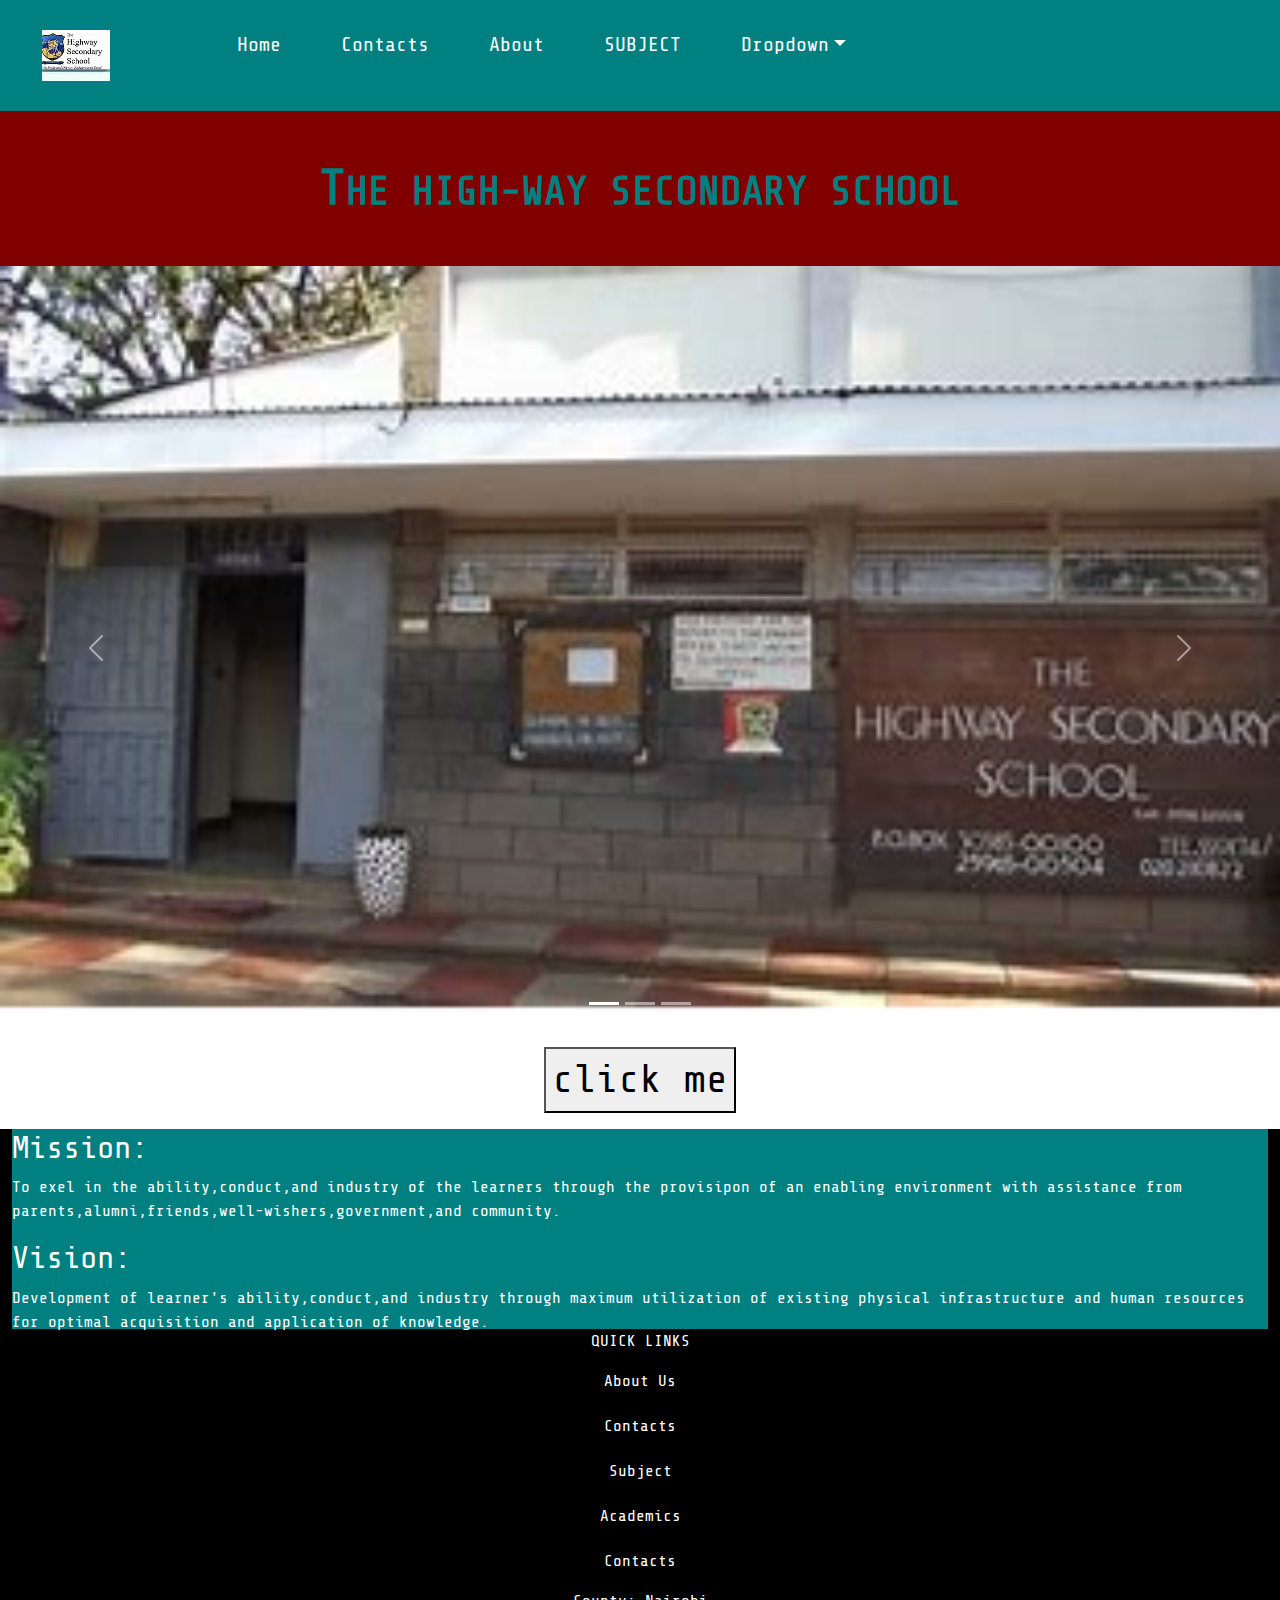
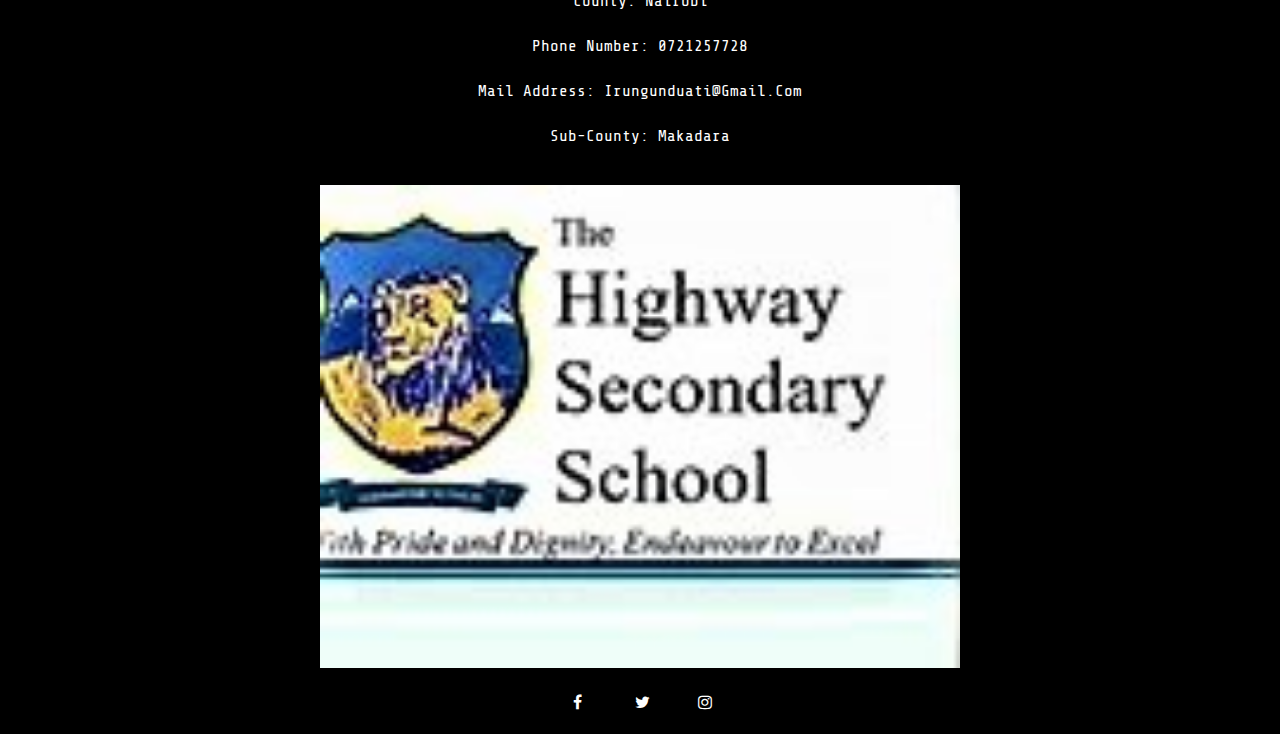
<file: index.html>
<!DOCTYPE html>
<html lang="en" dir="ltr">
  <head>
    <meta charset="utf-8">
    <title>My School</title>
    <link href="https://cdn.jsdelivr.net/npm/bootstrap@5.1.3/dist/css/bootstrap.min.css" rel="stylesheet">
    <script src="https://cdn.jsdelivr.net/npm/bootstrap@5.1.3/dist/js/bootstrap.bundle.min.js"></script>
    <link rel="stylesheet" href="https://cdnjs.cloudflare.com/ajax/libs/font-awesome/4.7.0/css/font-awesome.min.css">
    <link rel="preconnect" href="https://fonts.googleapis.com">
<link rel="preconnect" href="https://fonts.gstatic.com" crossorigin>
<link href="https://fonts.googleapis.com/css2?family=Noto+Sans+KR:wght@100;700&family=Rubik+Bubbles&family=Share+Tech+Mono&display=swap" rel="stylesheet">
    <!-- bootstrap -->
    <link href="https://cdn.jsdelivr.net/npm/bootstrap@5.1.3/dist/css/bootstrap.min.css" rel="stylesheet">
    <script src="https://cdn.jsdelivr.net/npm/bootstrap@5.1.3/dist/js/bootstrap.bundle.min.js"></script>
    <!-- my css file -->
    <link rel="stylesheet" href="index.css">
    <link rel="stylesheet" href="https://cdnjs.cloudflare.com/ajax/libs/font-awesome/4.7.0/css/font-awesome.min.css">
    <link href="https://cdn.jsdelivr.net/npm/bootstrap@5.1.3/dist/css/bootstrap.min.css" rel="stylesheet">
 <script src="https://cdn.jsdelivr.net/npm/bootstrap@5.1.3/dist/js/bootstrap.bundle.min.js"></script>
  </head>

  <body>
    <nav class="topnav">


  <div class="container-fluid">
    <a class="navbar-brand" href="#">
        <img src="highee.jpg" alt="highee.jpg" class="d-block" style="width:50%"height="50%">

      <a href="index.html">Home</a>
      <a href="Contact.html">Contacts</a>
      <a href="About.html">About</a>
        <a href="SUBJECT.html">SUBJECT</a>
        <a class="nav-link dropdown-toggle" href="#" role="button" data-bs-toggle="dropdown">Dropdown</a>
              <ul class="dropdown-menu">
                <li><a class="dropdown-item" href="#">mathematics</a></li>
                <li><a class="dropdown-item" href="#">english</a></li>
                <li><a class="dropdown-item" href="#">biology</a></li>
                <li><a class="dropdown-item" href="#">french</a></li>
                <li><a class="dropdown-item" href="#">chemistry</a></li>
                <li><a class="dropdown-item" href="#">history</a></li>
                <li><a class="dropdown-item" href="#">bussines</a></li>
              </ul>
            </li>
   </ul>
 </div>
</div>
</nav>


          </div>
        </div>

    </nav>
    <header>The High-way secondary School</header>

    <!-- Carousel -->
  <div id="demo" class="carousel slide" data-bs-ride="carousel">

  <!-- Indicators/dots -->
  <div class="carousel-indicators">
  <button type="button" data-bs-target="#demo" data-bs-slide-to="0" class="active"></button>
  <button type="button" data-bs-target="#demo" data-bs-slide-to="1"></button>
  <button type="button" data-bs-target="#demo" data-bs-slide-to="2"></button>
  </div>

  <!-- The slideshow/carousel -->
  <div class="carousel-inner">
  <div class="carousel-item active">
  <img src="first.jpg" alt="first.jpg" class="d-block" style="width:100%">
  <button class="btn"></button>
  </div>
  <div class="carousel-item">
  <img src="second.jpg" alt="second.jpg" class="d-block" style="width:100%">
  </div>
  <div class="carousel-item">
  <img src="third.jpg" alt="third.jpg" class="d-block" style="width:100%">
  </div>
  </div>

  <!-- Left and right controls/icons -->
  <button class="carousel-control-prev" type="button" data-bs-target="#demo" data-bs-slide="prev">
  <span class="carousel-control-prev-icon"></span>
  </button>
  <button class="carousel-control-next" type="button" data-bs-target="#demo" data-bs-slide="next">
  <span class="carousel-control-next-icon"></span>
  </button>
  </div>


  <div class="container-fluid mt-3">


  <button id="hy" type="button">click me</button>
    <p id="para"></p>
      <article>
       
         <h2 class="hey">Mission:</h2>
           <p>To exel in the ability,conduct,and industry of the learners through the provisipon of an enabling environment with assistance from parents,alumni,friends,well-wishers,government,and community.</p>
         <h2 class="hey">Vision:</h2>
           <p>Development of learner's ability,conduct,and industry through maximum utilization of existing physical infrastructure and human resources for optimal acquisition and application of knowledge.</p>
         </article>
    </div>
    <footer>
      <p>QUICK LINKS</p>
      <li>About us</li>
      <li>contacts</li>
      <li>subject</li>
      <li>academics</li>
      <p>Contacts</p>
      <li>County: Nairobi</li>
      <li>Phone Number: 0721257728</li>
     <li>mail Address: irungunduati@gmail.com</li>
      <li>Sub-County: Makadara</li>
        </p>
       </div>

        <div><img src="highee.jpg"class="rounded-cicle" alt="highee.jpg"  style="width:50%"height="50%" id="image"></div>
      <div id="cts">
<a href="https://www.facebook.com/?stype=lo&jlou=Afcsu6uEdkox5AxJ8LYfnkyUtWYenWFNtYCwfOHur8FntJu_lZJpNqQ42pW2Uu8CJvUEd7EWRXkJuWIZTfT8icGOs2v_5uQXMZtQK35vv220sA&smuh=28838&lh=Ac9K2q1CRuqAqkjDD4o" class="fa fa-facebook"></a>
<a href="https://twitter.com/?msclkid=c7637cb3bbc811ecb5ecc6f2ac61fc1c" class="fa fa-twitter"></a>
<a href="https://www.instagram.com/accounts/login/?msclkid=c06f4545bbc911ec840cfcade5f62428" class="fa fa-instagram"></a>
    </footer>
  </body>
  <script src="index.js"></script>
</html>
</file>
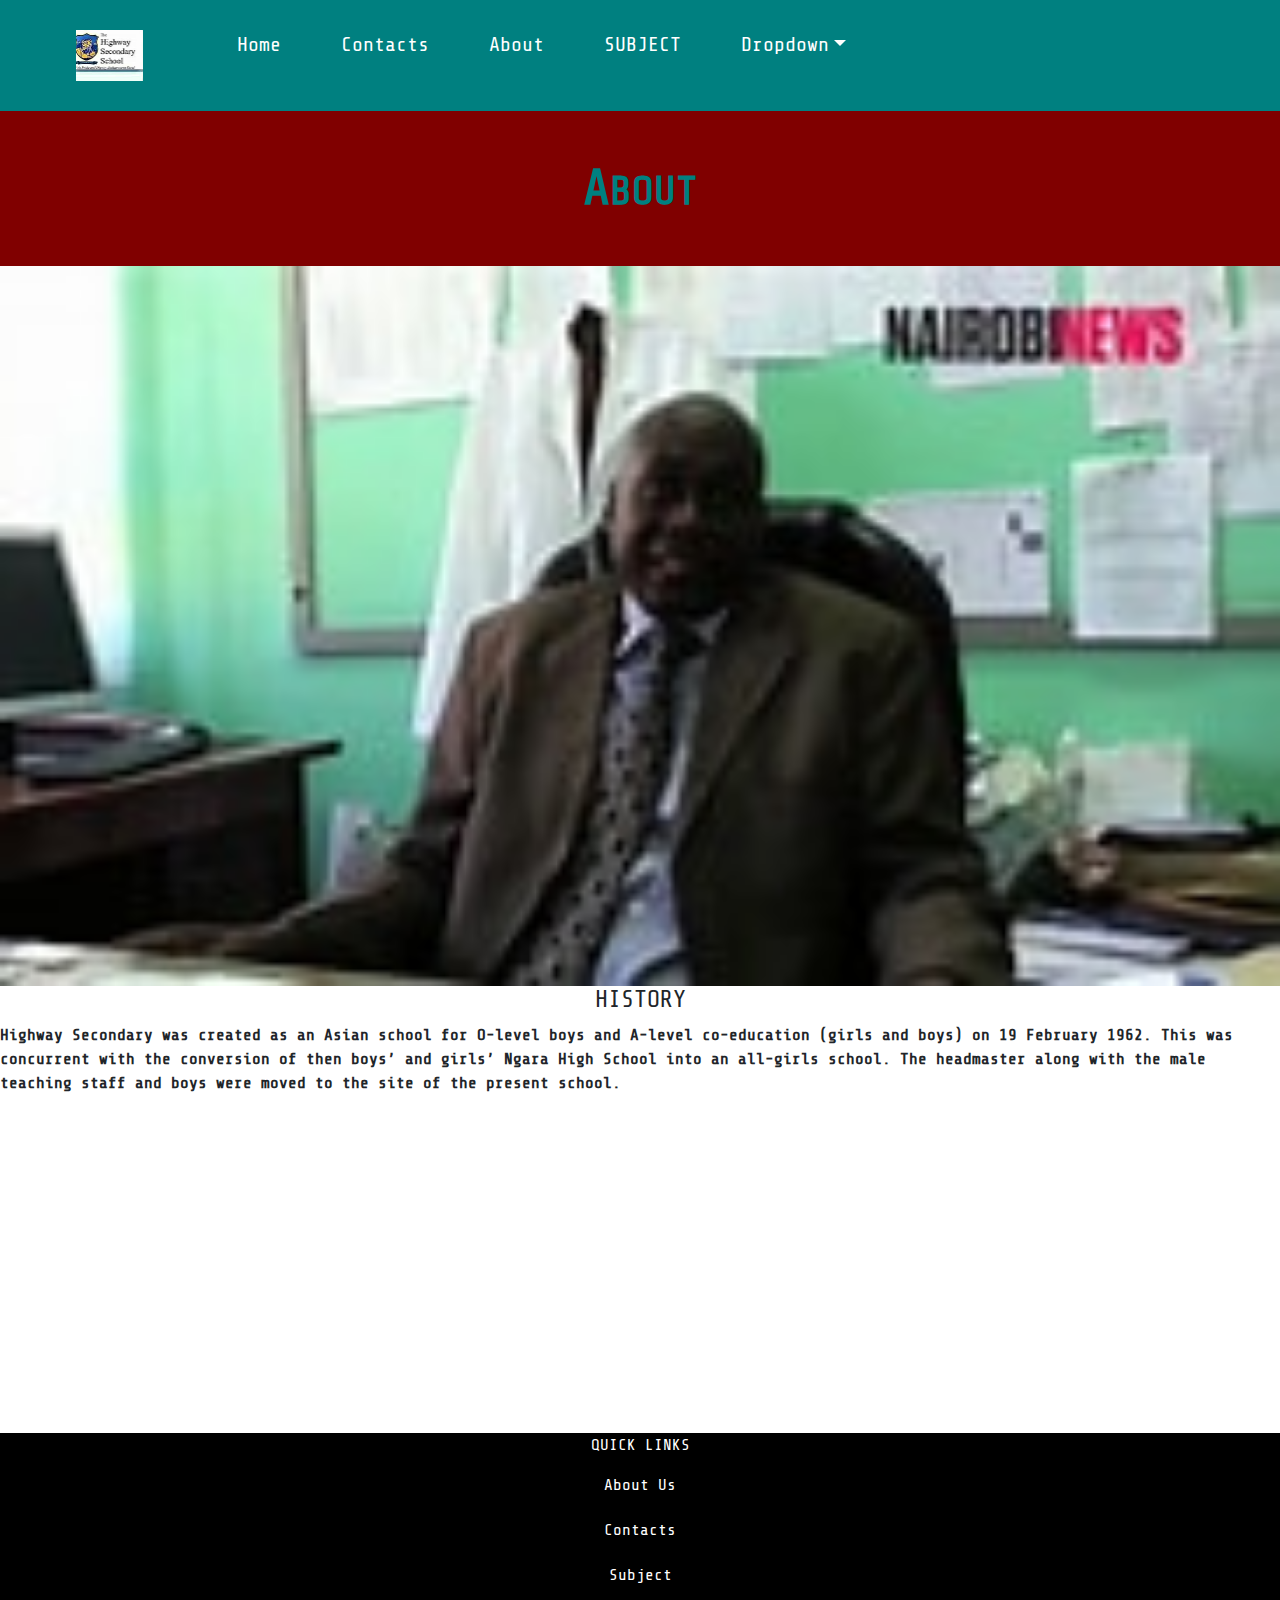
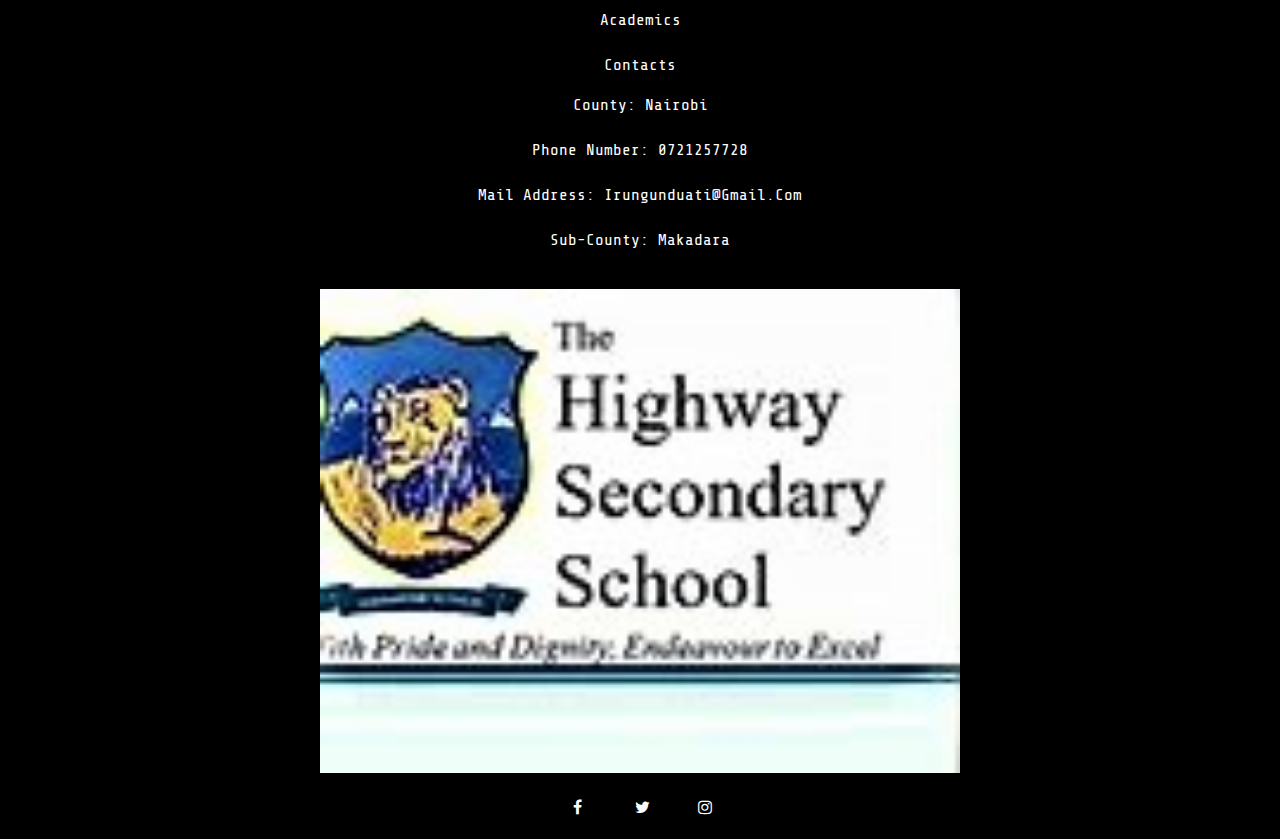
<file: About.html>
<!DOCTYPE html>
<html lang="en" dir="ltr">
  <head>
    <meta charset="utf-8">
    <title>About</title>
    <link href="https://cdn.jsdelivr.net/npm/bootstrap@5.1.3/dist/css/bootstrap.min.css" rel="stylesheet">
    <script src="https://cdn.jsdelivr.net/npm/bootstrap@5.1.3/dist/js/bootstrap.bundle.min.js"></script>
    <link rel="stylesheet" href="https://cdnjs.cloudflare.com/ajax/libs/font-awesome/4.7.0/css/font-awesome.min.css">
    <link rel="preconnect" href="https://fonts.googleapis.com">
<link rel="preconnect" href="https://fonts.gstatic.com" crossorigin>
<link href="https://fonts.googleapis.com/css2?family=Noto+Sans+KR:wght@100;700&family=Rubik+Bubbles&family=Share+Tech+Mono&display=swap" rel="stylesheet">
    <!-- bootstrap -->
    <link href="https://cdn.jsdelivr.net/npm/bootstrap@5.1.3/dist/css/bootstrap.min.css" rel="stylesheet">
    <script src="https://cdn.jsdelivr.net/npm/bootstrap@5.1.3/dist/js/bootstrap.bundle.min.js"></script>
    <!-- my css file -->
    <link rel="stylesheet" href="index.css">
    <link rel="stylesheet" href="https://cdnjs.cloudflare.com/ajax/libs/font-awesome/4.7.0/css/font-awesome.min.css">
    <link href="https://cdn.jsdelivr.net/npm/bootstrap@5.1.3/dist/css/bootstrap.min.css" rel="stylesheet">
 <script src="https://cdn.jsdelivr.net/npm/bootstrap@5.1.3/dist/js/bootstrap.bundle.min.js"></script>
  </head>

  <body>
    <nav class="topnav">


  <div class="container-fluid">
    <a class="navbar-brand" href="#">
        <div><img src="highee.jpg"class="rounded-cicle" alt="highee.jpg"  style="width:50%"height="50%" id="image"></div>

      <a href="index.html">Home</a>
      <a href="Contact.html">Contacts</a>
      <a href="About.html">About</a>
        <a href="SUBJECT.html">SUBJECT</a>
        <a class="nav-link dropdown-toggle" href="#" role="button" data-bs-toggle="dropdown">Dropdown</a>
              <ul class="dropdown-menu">
                <li><a class="dropdown-item" href="#">mathematics</a></li>
                <li><a class="dropdown-item" href="#">english</a></li>
                <li><a class="dropdown-item" href="#">biology</a></li>
                <li><a class="dropdown-item" href="#">french</a></li>
                <li><a class="dropdown-item" href="#">chemistry</a></li>
                <li><a class="dropdown-item" href="#">history</a></li>
                <li><a class="dropdown-item" href="#">bussines</a></li>
              </ul>
            </li>
   </ul>
 </div>
</div>
</nav>


          </div>
        </div>

    </nav>
    <header>About</header>
    <img src="th.jpg" alt="th.jpg" class="d-block" style="width:100%"height="100%">
    <h4 id="zoomer">HISTORY</h4>
    <P id="zoom">Highway Secondary was created as an Asian school for O-level boys and A-level co-education (girls and boys) on 19 February 1962. This was concurrent with the conversion of then boys’ and girls’ Ngara High School into an all-girls school. The headmaster along with the male teaching staff and boys were moved to the site of the present school.</P>
    <iframe width="560" height="315" src="https://www.youtube.com/embed/PnK4yP9920s" title="YouTube video player" frameborder="0" allow="accelerometer; autoplay; clipboard-write; encrypted-media; gyroscope; picture-in-picture" allowfullscreen></iframe>
    <footer>
      <p>QUICK LINKS</p>
      <li>About us</li>
      <li>contacts</li>
      <li>subject</li>
      <li>academics</li>
      <p>Contacts</p>
      <li>County: Nairobi</li>
      <li>Phone Number: 0721257728</li>
     <li>mail Address: irungunduati@gmail.com</li>
      <li>Sub-County: Makadara</li>
        </p>
       </div>

        <div><img src="highee.jpg"class="rounded-cicle" alt="highee.jpg"  style="width:50%"height="50%" id="image"></div>
      <div id="cts">
    <a href="https://www.facebook.com/?stype=lo&jlou=Afcsu6uEdkox5AxJ8LYfnkyUtWYenWFNtYCwfOHur8FntJu_lZJpNqQ42pW2Uu8CJvUEd7EWRXkJuWIZTfT8icGOs2v_5uQXMZtQK35vv220sA&smuh=28838&lh=Ac9K2q1CRuqAqkjDD4o" class="fa fa-facebook"></a>
    <a href="https://twitter.com/?msclkid=c7637cb3bbc811ecb5ecc6f2ac61fc1c" class="fa fa-twitter"></a>
    <a href="https://www.instagram.com/accounts/login/?msclkid=c06f4545bbc911ec840cfcade5f62428" class="fa fa-instagram"></a>
    </footer>
    </body>
</html>
</file>
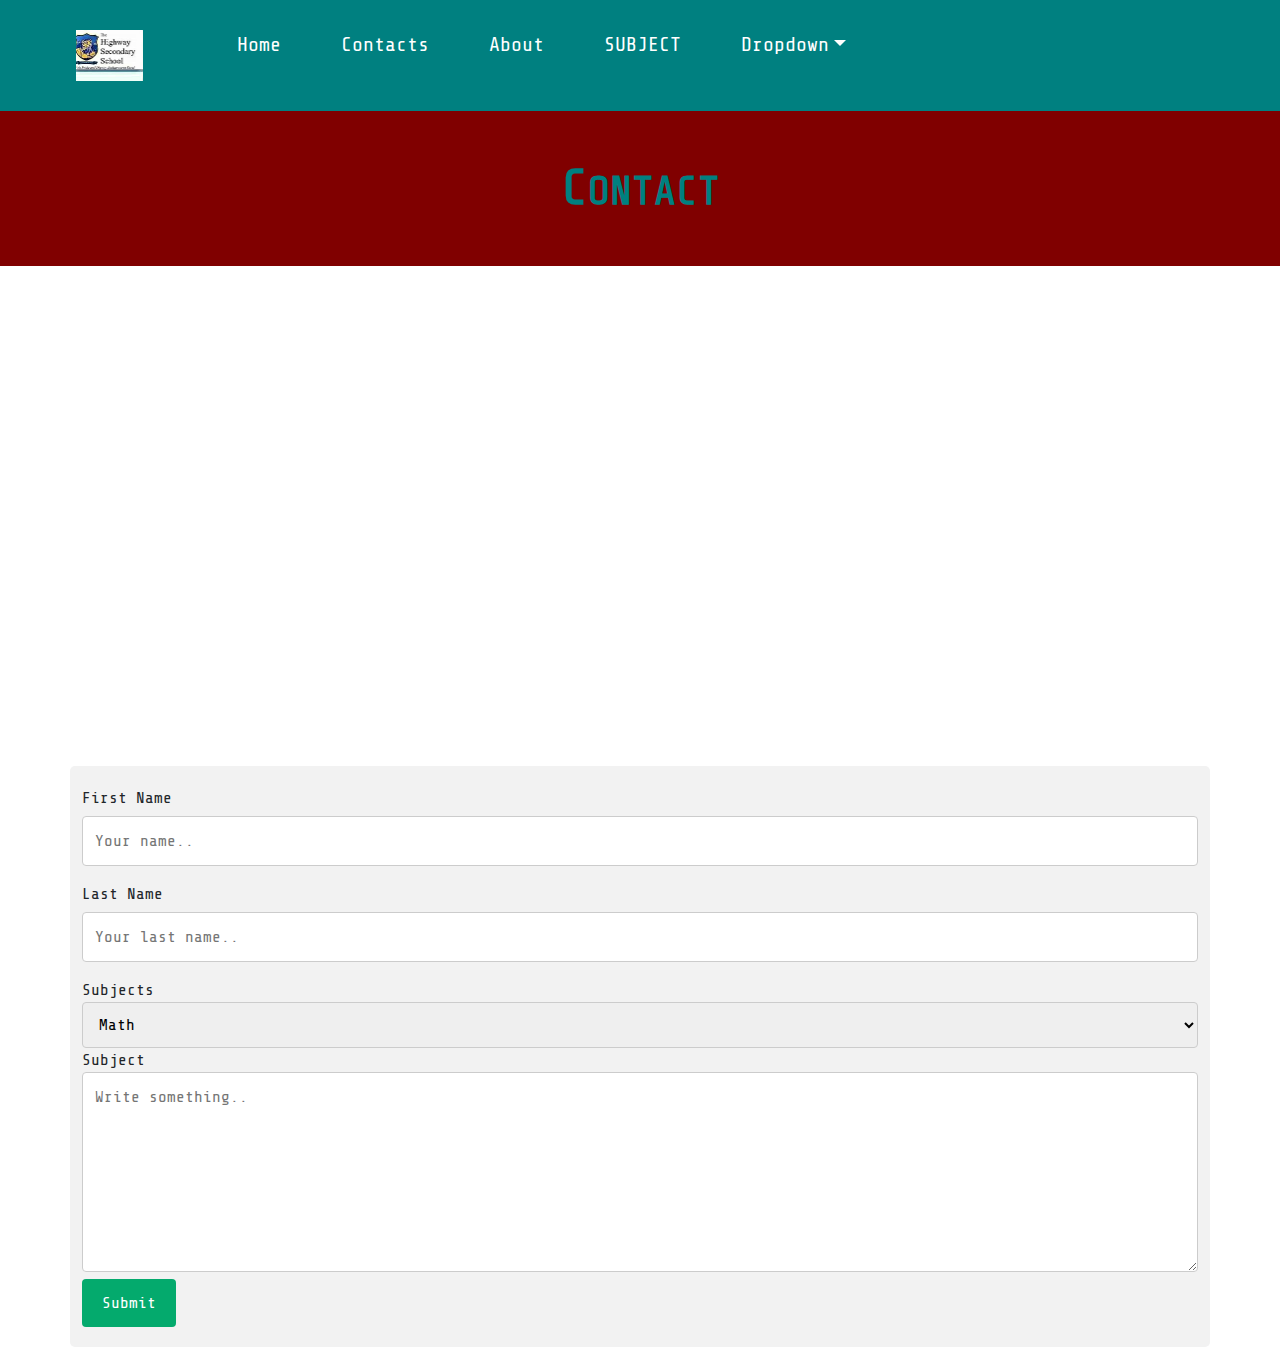
<file: Contact.html>
<!DOCTYPE html>
<html lang="en" dir="ltr">
  <head>
    <meta charset="utf-8">
    <title>Contact</title>
    <link href="https://cdn.jsdelivr.net/npm/bootstrap@5.1.3/dist/css/bootstrap.min.css" rel="stylesheet">
    <script src="https://cdn.jsdelivr.net/npm/bootstrap@5.1.3/dist/js/bootstrap.bundle.min.js"></script>
    <link rel="stylesheet" href="https://cdnjs.cloudflare.com/ajax/libs/font-awesome/4.7.0/css/font-awesome.min.css">
    <link rel="preconnect" href="https://fonts.googleapis.com">
<link rel="preconnect" href="https://fonts.gstatic.com" crossorigin>
<link href="https://fonts.googleapis.com/css2?family=Noto+Sans+KR:wght@100;700&family=Rubik+Bubbles&family=Share+Tech+Mono&display=swap" rel="stylesheet">
    <!-- bootstrap -->
    <link href="https://cdn.jsdelivr.net/npm/bootstrap@5.1.3/dist/css/bootstrap.min.css" rel="stylesheet">
    <script src="https://cdn.jsdelivr.net/npm/bootstrap@5.1.3/dist/js/bootstrap.bundle.min.js"></script>
    <!-- my css file -->
    <link rel="stylesheet" href="index.css">
    <link rel="stylesheet" href="https://cdnjs.cloudflare.com/ajax/libs/font-awesome/4.7.0/css/font-awesome.min.css">
    <link href="https://cdn.jsdelivr.net/npm/bootstrap@5.1.3/dist/css/bootstrap.min.css" rel="stylesheet">
 <script src="https://cdn.jsdelivr.net/npm/bootstrap@5.1.3/dist/js/bootstrap.bundle.min.js"></script>
  </head>

  <body>
    <nav class="topnav">


  <div class="container-fluid">
    <a class="navbar-brand" href="#">
          <div><img src="highee.jpg"class="rounded-cicle" alt="highee.jpg"  style="width:50%"height="50%" id="image"></div>

      <a href="index.html">Home</a>
      <a href="Contact.html">Contacts</a>
      <a href="About.html">About</a>
        <a href="SUBJECT.html">SUBJECT</a>
        <a class="nav-link dropdown-toggle" href="#" role="button" data-bs-toggle="dropdown">Dropdown</a>
              <ul class="dropdown-menu">
                <li><a class="dropdown-item" href="#">mathematics</a></li>
                <li><a class="dropdown-item" href="#">english</a></li>
                <li><a class="dropdown-item" href="#">biology</a></li>
                <li><a class="dropdown-item" href="#">french</a></li>
                <li><a class="dropdown-item" href="#">chemistry</a></li>
                <li><a class="dropdown-item" href="#">history</a></li>
                <li><a class="dropdown-item" href="#">bussines</a></li>
              </ul>
            </li>
   </ul>
 </div>
</div>
</nav>



          </div>
        </div>

    </nav>
    <header>Contact</header>
    <div class="mapouter"><div class="gmap_canvas"><iframe width="500" height="500" id="gmap_canvas" src="https://maps.google.com/maps?q=HIGHWAY%20SECONDARY&t=&z=13&ie=UTF8&iwloc=&output=embed" frameborder="0" scrolling="no" marginheight="0" marginwidth="0"></iframe><a href="https://123movies-to.org"></a><br><style>.mapouter{position:relative;text-align:right;height:500px;width:600px;}</style><a href="https://www.embedgooglemap.net">google maps embedded api</a><style>.gmap_canvas {overflow:hidden;background:none!important;height:500px;width:600px;}</style></div></div>
<div class="container">
  <form action="/action_page.php">
    <label for="fname">First Name</label>
    <input type="text" id="fname" name="firstname" placeholder="Your name..">

    <label for="lname">Last Name</label>
    <input type="text" id="lname" name="lastname" placeholder="Your last name..">

    <label for="country">Subjects</label>
    <select id="country" name="country">
      <option value="australia">Math</option>
      <option value="canada">English</option>
      <option value="usa">Biology</option>
      <option value="usa">Computer</option>
      <option value="usa">Chemistry</option>
      <option value="usa">French</option>
    </select>

    <label for="subject">Subject</label>
    <textarea id="subject" name="subject" placeholder="Write something.." style="height:200px"></textarea>

    <input type="submit" value="Submit">
  </form>
</div>

  </body>

</html>
</file>
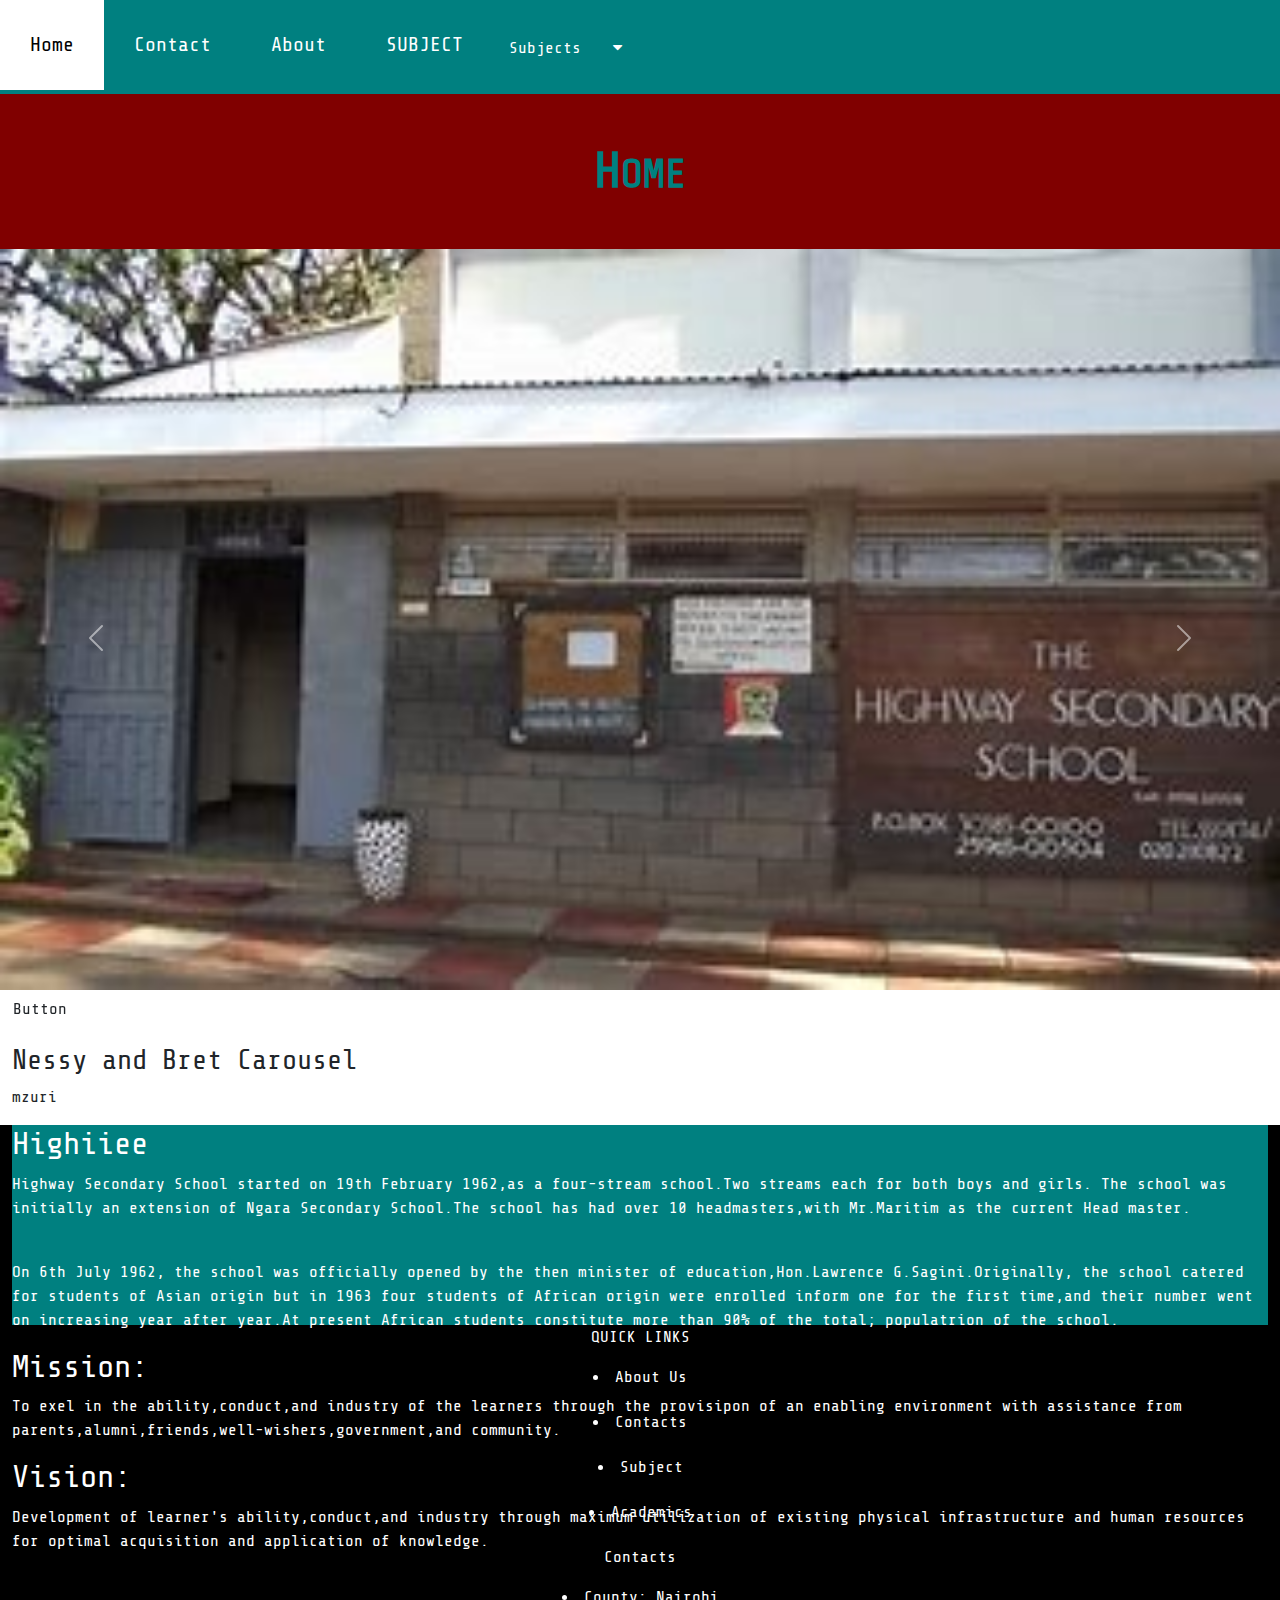
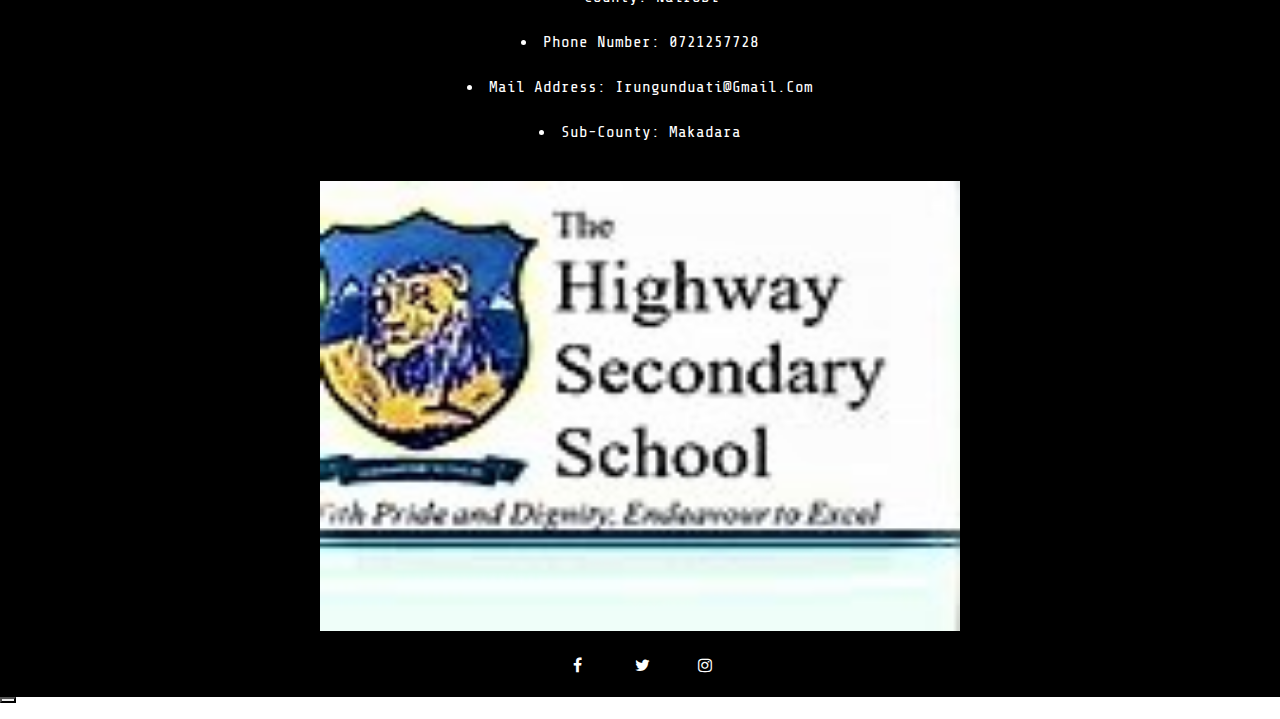
<file: Home.html>
<html lang="en" dir="ltr">
  <head>
    <meta charset="utf-8">
    <title>HOME</title>
    <link rel="stylesheet" href="https://cdnjs.cloudflare.com/ajax/libs/font-awesome/4.7.0/css/font-awesome.min.css">
    <link rel="preconnect" href="https://fonts.googleapis.com">
<link rel="preconnect" href="https://fonts.gstatic.com" crossorigin>
<link href="https://fonts.googleapis.com/css2?family=Noto+Sans+KR:wght@100;700&family=Rubik+Bubbles&family=Share+Tech+Mono&display=swap" rel="stylesheet">
    <!-- bootstrap -->
    <link href="https://cdn.jsdelivr.net/npm/bootstrap@5.1.3/dist/css/bootstrap.min.css" rel="stylesheet">
    <script src="https://cdn.jsdelivr.net/npm/bootstrap@5.1.3/dist/js/bootstrap.bundle.min.js"></script>
    <!-- my css file -->
    <link rel="stylesheet" href="index.css">
    <link rel="stylesheet" href="https://cdnjs.cloudflare.com/ajax/libs/font-awesome/4.7.0/css/font-awesome.min.css">
  </head>

  <body>

    <nav class="topnav">
      <a href="index.html">Home</a>
      <a href="Contact.html">Contact</a>
      <a href="About.html">About</a>
        <a href="SUBJECT.html">SUBJECT</a>
      <div class="dropdown">
          <button class="dropbtn">Subjects
            <i class="fa fa-caret-down"></i>
          </button>
          <div class="dropdown-content">
            <a href="#">Link 1</a>
            <a href="#">Link 2</a>


          </div>
        </div>

    </nav>
    <header>HOME</header>

    <!-- Carousel -->
  <div id="demo" class="carousel slide" data-bs-ride="carousel">

  <!-- Indicators/dots -->
  <div class="carousel-indicators">
  <button type="button" data-bs-target="#demo" data-bs-slide-to="0" class="active"></button>
  <button type="button" data-bs-target="#demo" data-bs-slide-to="1"></button>
  <button type="button" data-bs-target="#demo" data-bs-slide-to="2"></button>
  </div>

  <!-- The slideshow/carousel -->
  <div class="carousel-inner">
  <div class="carousel-item active">
  <img src="first.jpg" alt="first.jpg" class="d-block" style="width:100%">
  <button class="btn">Button</button>
  </div>
  <div class="carousel-item">
  <img src="second.jpg" alt="second.jpg" class="d-block" style="width:100%">
  </div>
  <div class="carousel-item">
  <img src="third.jpg" alt="third.jpg" class="d-block" style="width:100%">
  </div>
  </div>

  <!-- Left and right controls/icons -->
  <button class="carousel-control-prev" type="button" data-bs-target="#demo" data-bs-slide="prev">
  <span class="carousel-control-prev-icon"></span>
  </button>
  <button class="carousel-control-next" type="button" data-bs-target="#demo" data-bs-slide="next">
  <span class="carousel-control-next-icon"></span>
  </button>
  </div>

  <div class="container-fluid mt-3">
  <h3>Nessy and Bret Carousel</h3>
  <p>mzuri</p>


      <article>
       <h2 class="hey">Highiiee</h2>
       <p>Highway Secondary School started on 19th February 1962,as a four-stream school.Two streams each for both boys and girls.
         The school was initially an extension of Ngara Secondary School.The school has had over 10 headmasters,with Mr.Maritim as the current Head master.<br><br></p>
            <p>On 6th July 1962, the school was officially opened by the then minister of education,Hon.Lawrence G.Sagini.Originally, the school catered for students of Asian origin but in 1963 four students of African origin were enrolled inform one for the first time,and their number went on increasing year after year.At present African students constitute more than 90% of the total; populatrion of the school.</p>
         <h2 class="hey">Mission:</h2>
           <p>To exel in the ability,conduct,and industry of the learners through the provisipon of an enabling environment with assistance from parents,alumni,friends,well-wishers,government,and community.</p>
         <h2 class="hey">Vision:</h2>
           <p>Development of learner's ability,conduct,and industry through maximum utilization of existing physical infrastructure and human resources for optimal acquisition and application of knowledge.</p>
         </article>
    </div>
    <footer>
      <p>QUICK LINKS</p>
      <li>About us</li>
      <li>contacts</li>
      <li>subject</li>
      <li>academics</li>
      <p>Contacts</p>
      <li>County: Nairobi</li>
      <li>Phone Number: 0721257728</li>
     <li>mail Address: irungunduati@gmail.com</li>
      <li>Sub-County: Makadara</li>
        </p>
      
       </div>
        <div><img src="highee.jpg"class="rounded-cicle" alt="highee.jpg"  style="width:50%"height="50%" id="image"></div>
      <div id="cts">
<a href="https://www.facebook.com/?stype=lo&jlou=Afcsu6uEdkox5AxJ8LYfnkyUtWYenWFNtYCwfOHur8FntJu_lZJpNqQ42pW2Uu8CJvUEd7EWRXkJuWIZTfT8icGOs2v_5uQXMZtQK35vv220sA&smuh=28838&lh=Ac9K2q1CRuqAqkjDD4o" class="fa fa-facebook"></a>
<a href="https://twitter.com/?msclkid=c7637cb3bbc811ecb5ecc6f2ac61fc1c" class="fa fa-twitter"></a>
<a href="https://www.instagram.com/accounts/login/?msclkid=c06f4545bbc911ec840cfcade5f62428" class="fa fa-instagram"></a>
    </footer>
    <button type="Nessy" name="button"<click me></button>
      <p ="para"></p>
  </body>
</html>
</file>
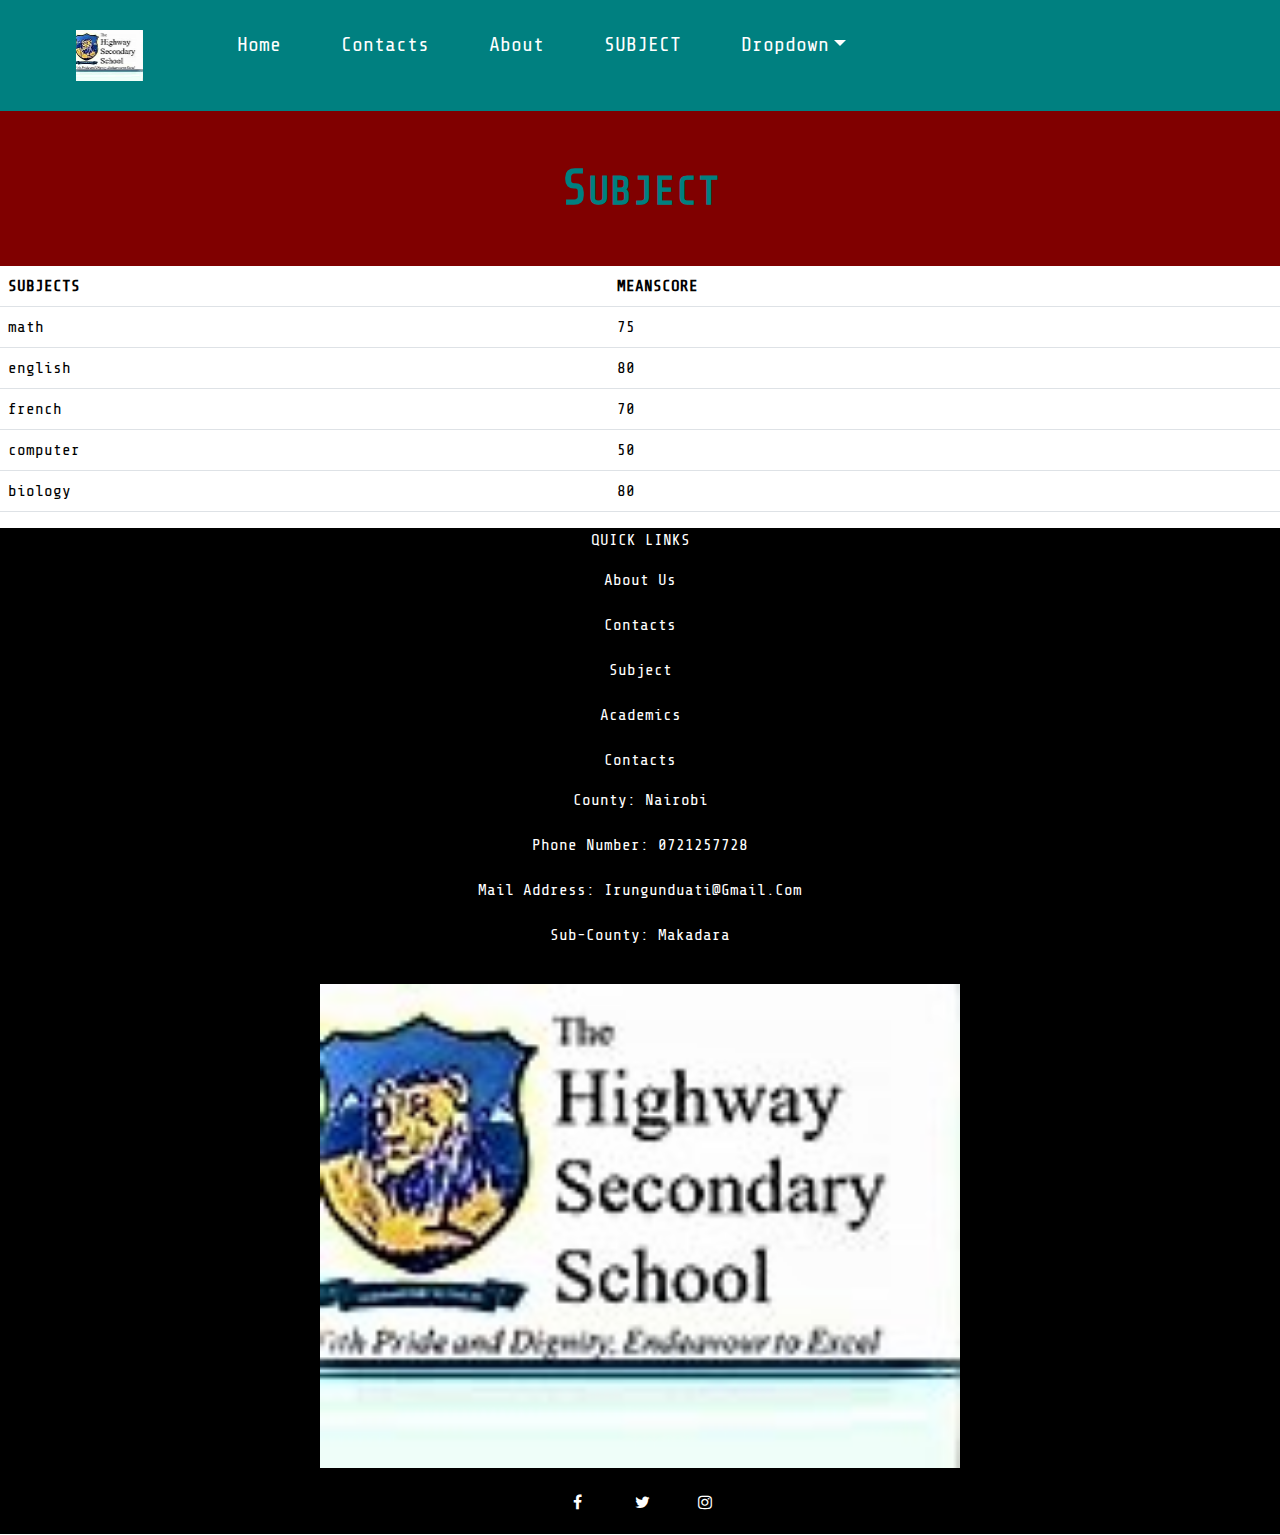
<file: Subject.html>
<!DOCTYPE html>
<html lang="en" dir="ltr">
  <head>
    <meta charset="utf-8">
    <title>Subject</title>
    <link href="https://cdn.jsdelivr.net/npm/bootstrap@5.1.3/dist/css/bootstrap.min.css" rel="stylesheet">
    <script src="https://cdn.jsdelivr.net/npm/bootstrap@5.1.3/dist/js/bootstrap.bundle.min.js"></script>
    <link rel="stylesheet" href="https://cdnjs.cloudflare.com/ajax/libs/font-awesome/4.7.0/css/font-awesome.min.css">
    <link rel="preconnect" href="https://fonts.googleapis.com">
<link rel="preconnect" href="https://fonts.gstatic.com" crossorigin>
<link href="https://fonts.googleapis.com/css2?family=Noto+Sans+KR:wght@100;700&family=Rubik+Bubbles&family=Share+Tech+Mono&display=swap" rel="stylesheet">
    <!-- bootstrap -->
    <link href="https://cdn.jsdelivr.net/npm/bootstrap@5.1.3/dist/css/bootstrap.min.css" rel="stylesheet">
    <script src="https://cdn.jsdelivr.net/npm/bootstrap@5.1.3/dist/js/bootstrap.bundle.min.js"></script>
    <!-- my css file -->
    <link rel="stylesheet" href="index.css">
    <link rel="stylesheet" href="https://cdnjs.cloudflare.com/ajax/libs/font-awesome/4.7.0/css/font-awesome.min.css">
    <link href="https://cdn.jsdelivr.net/npm/bootstrap@5.1.3/dist/css/bootstrap.min.css" rel="stylesheet">
 <script src="https://cdn.jsdelivr.net/npm/bootstrap@5.1.3/dist/js/bootstrap.bundle.min.js"></script>
  </head>

  <body>
    <nav class="topnav">


  <div class="container-fluid">
    <a class="navbar-brand" href="#">
          <div><img src="highee.jpg"class="rounded-cicle" alt="highee.jpg"  style="width:50%"height="50%" id="image"></div>

      <a href="index.html">Home</a>
      <a href="Contact.html">Contacts</a>
      <a href="About.html">About</a>
        <a href="SUBJECT.html">SUBJECT</a>
        <a class="nav-link dropdown-toggle" href="#" role="button" data-bs-toggle="dropdown">Dropdown</a>
              <ul class="dropdown-menu">
                <li><a class="dropdown-item" href="#">mathematics</a></li>
                <li><a class="dropdown-item" href="#">english</a></li>
                <li><a class="dropdown-item" href="#">biology</a></li>
                <li><a class="dropdown-item" href="#">french</a></li>
                <li><a class="dropdown-item" href="#">chemistry</a></li>
                <li><a class="dropdown-item" href="#">history</a></li>
                <li><a class="dropdown-item" href="#">bussines</a></li>
              </ul>
            </li>
   </ul>
 </div>
</div>
</nav>


          </div>
        </div>

    </nav>
    <header>Subject</header>
    <table class="table">
       <thead>


           <th>SUBJECTS</th>
           <th>MEANSCORE</th>
         </tr>
       </thead>
       <tbody>
         <tr>
           <td>math</td>
           <td>75</td>
         </tr>
         <tr>
           <td>english</td>
           <td>80</td>

         </tr>
         <tr>
           <td>french</td>
           <td>70</td>

         </tr>
         <tr>
           <td>computer</td>
            <td>50</td>

         </tr>
         <tr>
           <td>biology</td>
           <td>80</td>


       </tbody>
     </table>
     <footer>
       <p>QUICK LINKS</p>
       <li>About us</li>
       <li>contacts</li>
       <li>subject</li>
       <li>academics</li>
       <p>Contacts</p>
       <li>County: Nairobi</li>
       <li>Phone Number: 0721257728</li>
      <li>mail Address: irungunduati@gmail.com</li>
       <li>Sub-County: Makadara</li>
         </p>
        </div>

         <div><img src="highee.jpg"class="rounded-cicle" alt="highee.jpg"  style="width:50%"height="50%" id="image"></div>
       <div id="cts">
     <a href="https://www.facebook.com/?stype=lo&jlou=Afcsu6uEdkox5AxJ8LYfnkyUtWYenWFNtYCwfOHur8FntJu_lZJpNqQ42pW2Uu8CJvUEd7EWRXkJuWIZTfT8icGOs2v_5uQXMZtQK35vv220sA&smuh=28838&lh=Ac9K2q1CRuqAqkjDD4o" class="fa fa-facebook"></a>
     <a href="https://twitter.com/?msclkid=c7637cb3bbc811ecb5ecc6f2ac61fc1c" class="fa fa-twitter"></a>
     <a href="https://www.instagram.com/accounts/login/?msclkid=c06f4545bbc911ec840cfcade5f62428" class="fa fa-instagram"></a>
     </footer>
  </body>
</html>
</file>
<file: index.css>
*{box-sizing: border-box;}
.topnav{background-color: TEAL;
overflow: hidden;}
header{color: TEAL;
background-color:maroon;
padding: 40px;
text-align: center;
font-size: 40px;
font-weight: bold;
text-transform: uppercase;
}
header::first-letter{font-size: 50px;}
#sidenav{background-color: orange;
  float: left; width: 30%; height: 460px;}
ul{list-style-type: none;}
li{height: 45px;}
a{color: white;
  padding: 10px;}
  article{background-color: TEAL;
  color: white;
height: 200px;
float: right;
width: 100%;}
footer{background-color: black;
  padding: relative;
color: white;
text-align: center;
text-transform: capitalize;}
.topnav a{float: left;
color: white;
text-align: center;
padding: 30px;
text-decoration: none;
font-size: 20px;}
.topnav a:hover{background-color: white;
color: black;}
.Highiiee{float: none; width: 50%;
height: auto;}
#maritim{position: relative;
top: 10px;
height: 200px;
width: 500px;}
#row{min-height: 500px;}
*{font-family: 'Noto Sans KR', sans-serif;
font-family: 'Rubik Bubbles', cursive;
font-family: 'Share Tech Mono', monospace;}
#phone{position: relative;
width: 50%;
height: 50%;}
#shule{background-color: black;
color: maroon;
width: 500px;}
#vijana{height: 870px;}
#News{width: 50%;
height: 50%;}
.fa {
  padding: 20px;
  font-size: 30px;
  width: 50px;
  text-align: center;
  text-decoration: none;
  margin: 5px 2px;
}

.fa:hover {
    opacity: 0.7;
}

.fa-facebook {
  color: white;
}

.fa-twitter {
  color: white;
}

.fa-instagram {
  color: white;
}


  #makediv50{min-height: 500px;}
  .og{
    position: relative;
    top:100px;
  }

  .navbar {
    overflow: hidden;
    background-color: #333;
  }

  .navbar a {
    float: left;
    font-size: 16px;
    color: white;
    text-align: center;
    padding: 14px 16px;
    text-decoration: none;
  }

  .dropdown {
    float: left;
    overflow: hidden;
  }

  .dropdown .dropbtn {
    font-size: 16px;
    border: none;
    outline: none;
    color: white;
    padding: 14px 16px;
    background-color: inherit;
    font-family: inherit;
    margin: 0;
  }

  .navbar a:hover, .dropdown:hover .dropbtn {
    background-color: red;
  }

  .dropdown-content {
    display: none;
    position: absolute;
    background-color: #f9f9f9;
    min-width: 160px;
    box-shadow: 0px 8px 16px 0px rgba(0,0,0,0.2);
    z-index: 1;
  }

  .dropdown-content a {
    float: none;
    color: black;
    padding: 12px 16px;
    text-decoration: none;
    display: block;
    text-align: left;
  }

  .dropdown-content a:hover {
    background-color: #ddd;
  }

  .dropdown:hover .dropdown-content {
    display: block;
  }
  .container .btn {
    position: absolute;
    top: 50%;
    left: 50%;
    transform: translate(-50%, -50%);
    -ms-transform: translate(-50%, -50%);
    background-color: #555;
    color: white;
    font-size: 16px;
    padding: 12px 24px;
    border: none;
    cursor: pointer;
    border-radius: 5px;
    text-align: center;
  }

  .container .btn:hover {
    background-color: black;
}
#cts{top: 1px;
position: relative;
}
.dropdown-item{
  color: black;
  background-color: white;;
}
body {font-family: Arial, Helvetica, sans-serif;}
* {box-sizing: border-box;}

input[type=text], select, textarea {
  width: 100%;
  padding: 12px;
  border: 1px solid #ccc;
  border-radius: 4px;
  box-sizing: border-box;
  margin-top: 6px;
  margin-bottom: 16px;
  resize: vertical;
}

input[type=submit] {
  background-color: #04AA6D;
  color: white;
  padding: 12px 20px;
  border: none;
  border-radius: 4px;
  cursor: pointer;
}

input[type=submit]:hover {
  background-color: #45a049;
}
#para{text-align:
}
.container {
  border-radius: 5px;
  background-color: #f2f2f2;
  padding: 20px;
  float: right:50PX;
}
#image{
  float: none;width:100px
  height:auto;
}
.mapouter{margin-left: auto;
margin-right: auto;}
.container{margin-right: auto;
  margin-left:
}
#image{}

  #hy{display: block;
  margin-left: auto;
margin-right: auto;
left: 90px;
font-size: 40px;}
#zoom{font-weight: bolder;}
#zoomer{text-align: center;}
.d-block{image-rounded;}
</file>
